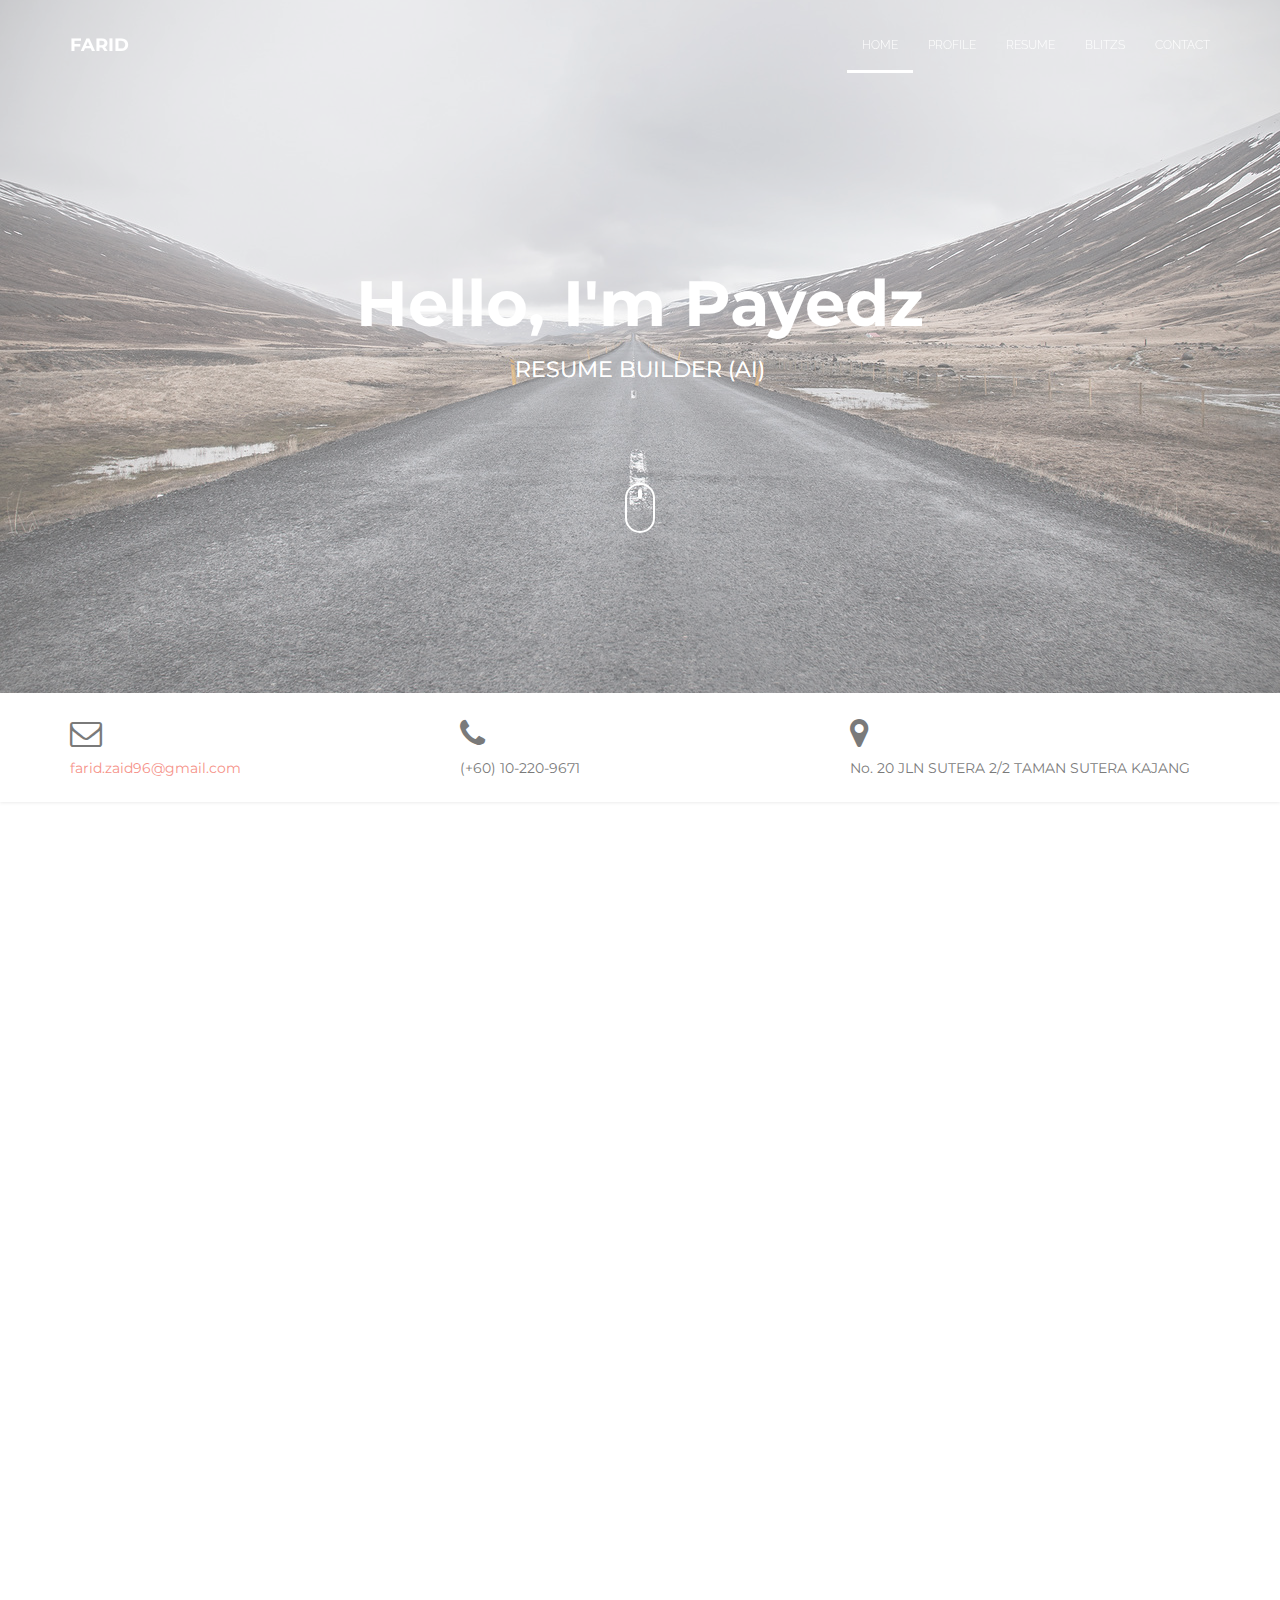
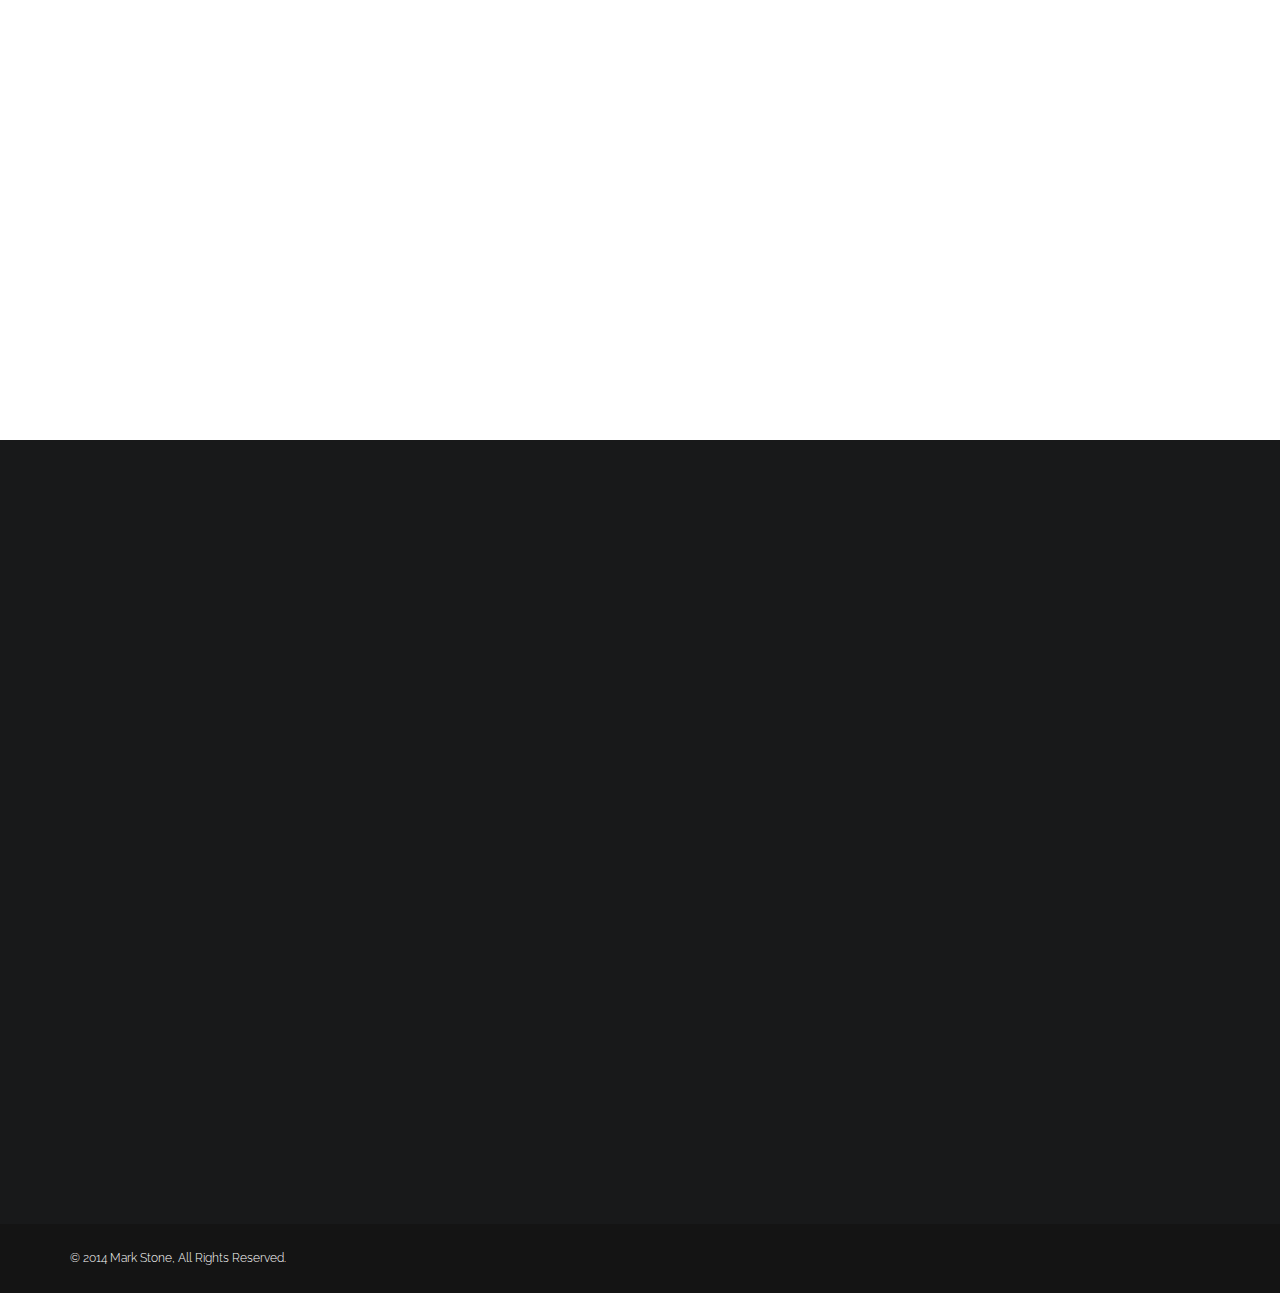
<file: My Resume/index.html>
﻿<!DOCTYPE html>
<html lang="en">
<head>
	<meta charset="UTF-8">
	<meta name="viewport" content="width=device-width, initial-scale=1.0">
	<meta name="description" content="">
	<meta name="author" content="">

	<title>Payedz - Portfolio</title>

	<!-- CSS -->
	<!-- Bootstrap core CSS -->
	<link href="assets/bootstrap/css/bootstrap.min.css" rel="stylesheet" media="screen">

	<!-- Owl Carousel -->
	<link href="assets/css/owl.theme.css" rel="stylesheet">
	<link href="assets/css/owl.carousel.css" rel="stylesheet">

	<!-- Magnific-popup lightbox -->
	<link href="assets/css/magnific-popup.css" rel="stylesheet">

	<!-- Simple text rotator -->
	<link href="assets/css/simpletextrotator.css" rel="stylesheet">

	<!-- Font Awesome CSS -->
	<link href="assets/css/font-awesome.min.css" rel="stylesheet" media="screen">

	<!-- Animate css -->
	<link href="assets/css/animate.css" rel="stylesheet">

	<!-- Custom styles CSS -->
	<link href="assets/css/style.css" rel="stylesheet" media="screen">
</head>
<body>

	<div class="wrapper">

		<!-- Preloader -->

		<div id="preloader">
			<div id="status">
				<div class="status-mes"><h4>PAYEDZ</h4></div>
			</div>
		</div>

		<!-- Navigation start -->

		<nav class="navbar navbar-custom navbar-fixed-top" role="navigation">
			<div class="container">

				<!-- Brand and toggle get grouped for better mobile display -->
				<div class="navbar-header">
					<button type="button" class="navbar-toggle" data-toggle="collapse" data-target="#bs-example-navbar-collapse-1">
						<span class="sr-only">Toggle navigation</span>
						<span class="icon-bar"></span>
						<span class="icon-bar"></span>
						<span class="icon-bar"></span>
					</button>
					<a class="navbar-brand" href="#">FARID</a>
				</div>

				<!-- Collect the nav links, forms, and other content for toggling -->
				<div class="collapse navbar-collapse" id="bs-example-navbar-collapse-1">
					<ul class="nav navbar-nav navbar-right">
						<li><a href="#intro">home</a></li>
						<li><a href="#profile">Profile</a></li>
						<li><a href="#resume">Resume</a></li>
						<li><a href="#portfolio">Blitzs</a></li>
						<li><a href="#contact">Contact</a></li>
					</ul>
				</div>

			</div>
		</nav>

		<!-- Navigation end -->

		<!-- Intro section start -->

		<section id="intro" class="section">

			<div class="container">

				<div class="row">

					<div class="col-md-12">

						<div class="hello wow bounceInDown">
							<h1>Hello, I'm Payedz</h1>
							<h3><span class="rotate">Resume Builder (AI) | Designer | Beginner Web Developer</span></h3>
						</div>

						<a href="#profile">
							<div class="mouse-icon">
								<div class="wheel"></div>
							</div>
						</a>

					</div>

				</div><!-- .row -->

			</div><!-- .container -->

		</section>

		<!-- Intro section end -->

		<!-- Profile contact callout section -->

		<section id="profile-contact">

			<div class="container">

				<div class="row">

					<div class="col-sm-4 wow bounceInLeft">
						<div class="profile-item">
							<i class="fa fa-envelope-o"></i>
							<h5><a href="mailto:farid.zaid96@gmail.com">farid.zaid96@gmail.com</a></h5>
						</div>
					</div>

					<div class="col-sm-4 wow bounceInUp">
						<div class="profile-item">
							<i class="fa fa-phone"></i>
							<h5>(+60) 10-220-9671</h5>
						</div>
					</div>

					<div class="col-sm-4 wow bounceInRight">
						<div class="profile-item">
							<i class="fa fa-map-marker"></i>
							<h5>No. 20 JLN SUTERA 2/2 TAMAN SUTERA KAJANG</h5>
						</div>
					</div>

				</div><!-- .row -->

			</div><!-- .container -->

		</section>

		<!-- Profile contact callout section -->

		<!-- Profile section start -->

		<section id="profile" class="section">

			<div class="container">

				<div class="row">

					<div class="col-md-12 headline wow bounceInDown">
						<h2>Muhammad Farid Bin Mohd Zaid</h2>
						<p>Back-end programmer. Network Trainer.</p>
					</div>

					<div class="col-md-3 col-sm-6 hidden-xs wow bounceInLeft">
						<img class="avatar" src="assets/images/payed.jpg" alt="" height="550" width="200">
						<div class="profile-widget">
							<h3>Social Profiles</h3>
							<h3>NICK : Payed</h3>
							<ul class="widget-social">
								<li><a href="https://www.facebook.com/faridzack90"><i class="fa fa-facebook fa-fw"></i></a></li>
								<li><a href="https://github.com/payedz"><i class="fa fa-github-alt"></i></a></li>
								<li><a href="https://plus.google.com/u/0/107358901848863750265"><i class="fa fa-google-plus"></i></a></li>
								<li><a href="https://twitter.com/payedzack"><i class="fa fa-twitter fa-stack"></i></a></li>
							</ul>
						</div>
					</div>

					<div class="col-md-3 col-sm-6 wow bounceInUp">

						<div class="profile-widget">
							<h3>Skillset</h3>

							<h5>Management skills</h5>
							<h5>Commitment</h5>
							<div class="skill-bar">
								<div class="skill-rate-on"></div>
								<div class="skill-rate-on"></div>
								<div class="skill-rate-on"></div>
								<div class="skill-rate-off"></div>
							</div>
							<h5>Punctuality</h5>
							<div class="skill-bar">
								<div class="skill-rate-on"></div>
								<div class="skill-rate-on"></div>
								<div class="skill-rate-on"></div>
								<div class="skill-rate-off"></div>
							</div>
							<h5>Strictness</h5>
							<div class="skill-bar">
								<div class="skill-rate-on"></div>
								<div class="skill-rate-on"></div>
								<div class="skill-rate-on"></div>
								<div class="skill-rate-off"></div>
							</div>
							<h5>Accuracy</h5>
							<div class="skill-bar">
								<div class="skill-rate-on"></div>
								<div class="skill-rate-on"></div>
								<div class="skill-rate-on"></div>
								<div class="skill-rate-off"></div>
							</div>
							<br>
							<h5>Technical skills</h5>
							<h5>Adobe Illustratator</h5>
							<div class="skill-bar">
								<div class="skill-rate-on"></div>
								<div class="skill-rate-on"></div>
								<div class="skill-rate-off"></div>
								<div class="skill-rate-off"></div>
							</div>

							<h5>C++</h5>
							<div class="skill-bar">
								<div class="skill-rate-on"></div>
								<div class="skill-rate-on"></div>
								<div class="skill-rate-on"></div>
								<div class="skill-rate-off"></div>
							</div>

							<h5>Visual Basic</h5>
							<div class="skill-bar">
								<div class="skill-rate-on"></div>
								<div class="skill-rate-on"></div>
								<div class="skill-rate-off"></div>
								<div class="skill-rate-off"></div>
							</div>

							<h5>Wireless(IoT)</h5>
							<div class="skill-bar">
								<div class="skill-rate-on"></div>
								<div class="skill-rate-on"></div>
								<div class="skill-rate-on"></div>
								<div class="skill-rate-off"></div>
							</div>
						</div>

						

					</div><!-- .col-md-3 -->

					<div class="col-md-6 col-sm-12 wow bounceInRight">
						<h3>Profesional Profile</h3>
						<p align="justify">Hi there, my name is Muhammad Farid Bin Mohd Zaid but everyone can call me Farid. I am about to tell a little bit story about myself. I am a IT student which has high intensity and passion into the IT world. Yet following to that, I then took my interest into the next level which is practice and understanding. I am now with my half-technical and half-management self is looking forward into a more interesting and challenging world outside awaits for me.</p>

						<p align="justify">
						Regards with that, I am also happy having lots of technical friends by my side help me dissolve more into the Information Technology world rather than developing myself solely into the Information System world. I love managing various kind of events, conducting tournaments and although distributing task and giving instruction are in my best expertise, I am also in love with technical things. Seeing something working technically right before my eyes is pleasing to my heart. </p>

						<p align="justify">I could assure you that I am well manage with my time, and lastly never doubt my passion towards programming</p>
					</div>

				</div><!-- .row -->

			</div><!-- .container -->

		</section>

		<!-- Profile section end -->


		<!-- Callout section start -->

		<section class="callout">

			<div class="container">

				<div class="row">

					<div class="col-md-3 hidden-xs wow bounceInLeft">
						<h3>My status</h3>
					</div>

					<div class="col-md-9 headline nomargin wow bounceInDown">
						<h3>I'm currently a full-time student at Universiti Teknologi PETRONAS.</h3>
						<p>I am a student, and a part time resume builder, which consistently take tenders. I also very interested in new innovation and opportunity to advance myself in the future. </p>
						<a href="#contact" class="btn btn-default btn-custom-2 callout-btn"><i class="fa fa-paper-plane-o icon-before"></i> Contact me</a>
					</div>

				</div><!-- .row -->

			</div><!-- .container -->

		</section>

		<!-- Callout section end -->

		<!-- Resume section start -->

		<section id="resume" class="section">

			<div class="container">

				<div class="row">

					<div class="col-md-12 headline wow bounceInDown">
						<h2>Resume</h2>
						<p>My education and experience.</p>
					</div>

				</div><!-- .row -->

				<div class="row resume-items">

					<div class="col-md-3 wow bounceInLeft">
						<h3>Education</h3>
					</div>

					<div class="col-md-6 col-sm-8 resume-item wow bounceInUp">
						<h4>Bachelor of Technology, Information Communication and Technology</h4>
						<p>I am currently a student who is still persuing his degree is Information Technology, and with certain technical skills I develop myself towards designing and hardware engineering (IoT).</p>
						<hr class="hidden-xs">
					</div>

					<div class="col-md-3 col-sm-4 resume-place wow bounceInRight">
						<h4><i class="fa fa-suitcase"></i> University Technology PETRONAS, Perak</h4>
						<i class="fa fa-calendar"></i> 2014 - 2018
						<hr class="visible-xs">
					</div>

					<div class="col-md-6 col-md-offset-3 col-sm-8 resume-item wow bounceInUp">
						<h4>Science Stream</h4>
						<p>I manage to excell in my Malaysia Certificate of Education [SPM] with current grade standing of Malaysian Standard 2A+,3A,3A-,1B+</p>
						<hr class="hidden-xs">
					</div>

					<div class="col-md-3 col-sm-4 resume-place wow bounceInRight">
						<h4><i class="fa fa-suitcase"></i>Royal Military College, Sungai Besi, KL</h4>
						<i class="fa fa-calendar"></i> 2012 - 2013
						<hr class="visible-xs">
					</div>
					<div class="col-md-6 col-md-offset-3 col-sm-8 resume-item wow bounceInUp">
						<h4>Basic/General Knowledge</h4>
						<p>I manage to excell in my Lower Certificate of Education [PMR] with current grade standing of Malaysian Standard 7A 1B</p>
						<hr class="hidden-xs">
					</div>

					<div class="col-md-3 col-sm-4 resume-place wow bounceInRight">
						<h4><i class="fa fa-suitcase"></i>SMK Saujana Impian, Selangor</h4>
						<i class="fa fa-calendar"></i> 2009 - 2011
						<hr class="visible-xs">
					</div>
					<div class="col-md-6 col-md-offset-3 col-sm-8 resume-item wow bounceInUp">
						<h4>Childs potential</h4>
						<p>I manage to excell in my Primary School Achievement Test [UPSR] with current grade standing of Malaysian Standard 5A</p>
						<hr class="hidden-xs">
					</div>

					<div class="col-md-3 col-sm-4 resume-place wow bounceInRight">
						<h4><i class="fa fa-suitcase"></i>SK Leftenan Adnan, Selangor</h4>
						<i class="fa fa-calendar"></i> 2003 - 2008
						<hr class="visible-xs">
					</div>


				</div><!-- .row -->

				<div class="row resume-items">

					<div class="col-md-3 wow bounceInLeft">
						<h3>Experience</h3>
					</div>

					<div class="col-md-6 col-sm-8 resume-item wow bounceInUp">
						<h4>Back-end developer / python programmer</h4>
						<p>I develop a wide scale QR scanner that stores encrypted data, and decipher it direct into excel sheet selected by the customer.</p>
						<hr class="hidden-xs">
					</div>

					<div class="col-md-3 col-sm-4 resume-place wow bounceInRight">
						<h4><i class="fa fa-suitcase"></i> Registry Unit, UTP</h4>
						<i class="fa fa-calendar"></i> 2015
						<hr class="visible-xs">
					</div>

					<div class="col-md-6 col-md-offset-3 col-sm-8 resume-item wow bounceInUp">
						<h4>C# programmer</h4>
						<p>I have made a complete [BETA] menu-driven CGPA database writer (less GUI support) for the lazy bones to easily key-in the students record into the database. </p>
						<hr class="hidden-xs">
					</div>

					<div class="col-md-3 col-sm-4 resume-place wow bounceInRight">
						<h4><i class="fa fa-suitcase"></i> Chemical Engineering, UTP</h4>
						<i class="fa fa-calendar"></i> 2013
						<hr class="visible-xs">
					</div>
					<div class="col-md-6 col-md-offset-3 col-sm-8 resume-item wow bounceInUp">
						<h4>Web Designer</h4>
						<p>Sample bootstrap testing , animated button squishy template [free]</p>
						<hr class="hidden-xs">
					</div>

					<div class="col-md-3 col-sm-4 resume-place wow bounceInRight">
						<h4><i class="fa fa-suitcase"></i> Class assignment, Web </h4>
						<i class="fa fa-calendar"></i> 2015
						<hr class="visible-xs">
					</div>
					

				</div><!-- .row -->

				<div class="row resume-items">

					<div class="col-md-3 wow bounceInLeft">
						<h3>Position/Role</h3>
						
					</div>

					<div class="col-md-6 col-sm-8 resume-item wow bounceInUp">
						<h4>2015</h4>
						<p>President of [FOR] Friends of Registry Support Unit</p>
						<hr class="hidden-xs">
					</div>

					<div class="col-md-3 col-sm-4 resume-place wow bounceInRight">
						<h4><i class="fa fa-suitcase"></i> UTP</h4>
						<i class="fa fa-calendar"></i> 2013 - 2015
						<hr class="visible-xs">
					</div>

					<div class="col-md-6 col-md-offset-3 col-sm-8 resume-item wow bounceInUp">
						<p>Head of Human Resource of CYBERHAX UTP</p>
						<hr class="hidden-xs">
					</div>

					<div class="col-md-3 col-sm-4 resume-place wow bounceInRight">
						<h4><i class="fa fa-suitcase"></i> UTP</h4>
						<i class="fa fa-calendar"></i> 2014 - 2015
						<hr class="visible-xs">
					</div>

					<div class="col-md-6 col-md-offset-3 col-sm-8 resume-item wow bounceInUp">
						<p>Assistant Head of Department Public Relation of [FASSA] Foundation Student Body</p>
						<hr class="hidden-xs">
					</div>

					<div class="col-md-3 col-sm-4 resume-place wow bounceInRight">
						<h4><i class="fa fa-suitcase"></i> UTP</h4>
						<i class="fa fa-calendar"></i> 2013 - 2014
						<hr class="visible-xs">
					</div>

					<div class="col-md-6 col-md-offset-3 col-sm-8 resume-item wow bounceInUp">
						<h4>School Years</h4>
						<p>Head of Dormitory C4</p>
						<hr class="hidden-xs">
					</div>

					<div class="col-md-3 col-sm-4 resume-place wow bounceInRight">
						<h4><i class="fa fa-suitcase"></i> ASiS</h4>
						<i class="fa fa-calendar"></i> 2012
						<hr class="visible-xs">
					</div>

					<div class="col-md-6 col-md-offset-3 col-sm-8 resume-item wow bounceInUp">
						<p>Head Squad of PKBM[L]</p>
						<hr class="hidden-xs">
					</div>

					<div class="col-md-3 col-sm-4 resume-place wow bounceInRight">
						<h4><i class="fa fa-suitcase"></i> ASiS</h4>
						<i class="fa fa-calendar"></i> 2012 
						<hr class="visible-xs">
					</div>	

				</div><!-- .row -->

				<div class="row resume-items">

					<div class="col-md-3 wow bounceInLeft">
						<h3>Events</h3>
						
					</div>

					<div class="col-md-6 col-sm-8 resume-item wow bounceInUp">
						<h4>Project manager for UTPHAX 2015</h4>
						<p>UTP National Hacking Competition</p>
						<hr class="hidden-xs">
					</div>

					<div class="col-md-3 col-sm-4 resume-place wow bounceInRight">
						<h4><i class="fa fa-suitcase"></i> UTP</h4>
						<i class="fa fa-calendar"></i> 2015
						<hr class="visible-xs">
					</div>

					<div class="col-md-6 col-md-offset-3 col-sm-8 resume-item wow bounceInUp">
						<h4>Project manager for PRE-UTPHAX 2015</h4>
						<p>Pre Nasional Hacking Competition</p>
						<hr class="hidden-xs">
					</div>

					<div class="col-md-3 col-sm-4 resume-place wow bounceInRight">
						<h4><i class="fa fa-suitcase"></i> Royale Chulan</h4>
						<i class="fa fa-calendar"></i> 2015
						<hr class="visible-xs">
					</div>

					<div class="col-md-6 col-md-offset-3 col-sm-8 resume-item wow bounceInUp">
						<h4>Project manager for PRE-UTPHAX 2015</h4>
						<p>Politeknik Pre Hacking Competition North Region Malaysia</p>
						<hr class="hidden-xs">
					</div>

					<div class="col-md-3 col-sm-4 resume-place wow bounceInRight">
						<h4><i class="fa fa-suitcase"></i> Politeknik Seberang Perai</h4>
						<i class="fa fa-calendar"></i> 2015
						<hr class="visible-xs">
					</div>

					<div class="col-md-6 col-md-offset-3 col-sm-8 resume-item wow bounceInUp">
						<h4>Project manager for PRE-UTPHAX 2015</h4>
						<p>UTP Internal Hacking Competition</p>
						<hr class="hidden-xs">
					</div>

					<div class="col-md-3 col-sm-4 resume-place wow bounceInRight">
						<h4><i class="fa fa-suitcase"></i> UTP</h4>
						<i class="fa fa-calendar"></i> 2015
						<hr class="visible-xs">
					</div>

					<div class="col-md-6 col-md-offset-3 col-sm-8 resume-item wow bounceInUp">
						<h4>Project manager for Utp Educamp</h4>
						<p>student intake registration [FOUNDATION]</p>
						<hr class="hidden-xs">
					</div>

					<div class="col-md-3 col-sm-4 resume-place wow bounceInRight">
						<h4><i class="fa fa-suitcase"></i> UTP</h4>
						<i class="fa fa-calendar"></i> JUNE 2015
						<hr class="visible-xs">
					</div>

					<div class="col-md-6 col-md-offset-3 col-sm-8 resume-item wow bounceInUp">
						<h4>Project manager for Utp Educamp</h4>
						<p>student intake registration [FOUNDATION]</p>
						<hr class="hidden-xs">
					</div>

					<div class="col-md-3 col-sm-4 resume-place wow bounceInRight">
						<h4><i class="fa fa-suitcase"></i> UTP</h4>
						<i class="fa fa-calendar"></i> APRIL 2015
						<hr class="visible-xs">
					</div>

					<div class="col-md-6 col-md-offset-3 col-sm-8 resume-item wow bounceInUp">
						<h4>Project manager for Utp Educamp</h4>
						<p>student intake registration[UG]</p>
						<hr class="hidden-xs">
					</div>

					<div class="col-md-3 col-sm-4 resume-place wow bounceInRight">
						<h4><i class="fa fa-suitcase"></i> UTP</h4>
						<i class="fa fa-calendar"></i> APRIL 2015
						<hr class="visible-xs">
					</div>

					<div class="col-md-6 col-md-offset-3 col-sm-8 resume-item wow bounceInUp">
						<h4>Project manager for Utp Educamp</h4>
						<p>student intake registration[UG]</p>
						<hr class="hidden-xs">
					</div>

					<div class="col-md-3 col-sm-4 resume-place wow bounceInRight">
						<h4><i class="fa fa-suitcase"></i> UTP</h4>
						<i class="fa fa-calendar"></i> APRIL 2015
						<hr class="visible-xs">
					</div>

					<div class="col-md-6 col-md-offset-3 col-sm-8 resume-item wow bounceInUp">
						<h4>Project manager for Utp Educamp</h4>
						<p>student intake registration [FOUNDATION]</p>
						<hr class="hidden-xs">
					</div>

					<div class="col-md-3 col-sm-4 resume-place wow bounceInRight">
						<h4><i class="fa fa-suitcase"></i> UTP</h4>
						<i class="fa fa-calendar"></i> FEB 2015
						<hr class="visible-xs">
					</div>

					<div class="col-md-6 col-md-offset-3 col-sm-8 resume-item wow bounceInUp">
						<h4>Project manager for Utp Educamp</h4>
						<p>student intake registration [UG]</p>
						<hr class="hidden-xs">
					</div>

					<div class="col-md-3 col-sm-4 resume-place wow bounceInRight">
						<h4><i class="fa fa-suitcase"></i> UTP</h4>
						<i class="fa fa-calendar"></i> JAN 2015
						<hr class="visible-xs">
					</div>

					<div class="col-md-6 col-md-offset-3 col-sm-8 resume-item wow bounceInUp">
						<h4>Project manager for Utp Educamp</h4>
						<p>student intake registration</p>
						<hr class="hidden-xs">
					</div>

					<div class="col-md-3 col-sm-4 resume-place wow bounceInRight">
						<h4><i class="fa fa-suitcase"></i> UTP</h4>
						<i class="fa fa-calendar"></i> MAY 2014
						<hr class="visible-xs">
					</div>

					<div class="col-md-6 col-md-offset-3 col-sm-8 resume-item wow bounceInUp">
						<h4>Project manager for Utp Educamp</h4>
						<p>student intake registration</p>
						<hr class="hidden-xs">
					</div>

					<div class="col-md-3 col-sm-4 resume-place wow bounceInRight">
						<h4><i class="fa fa-suitcase"></i> UTP</h4>
						<i class="fa fa-calendar"></i> JAN 2014
						<hr class="visible-xs">
					</div>

					<div class="col-md-6 col-md-offset-3 col-sm-8 resume-item wow bounceInUp">
						<h4>Project manager for Utp Educamp</h4>
						<p>student intake registration</p>
						<hr class="hidden-xs">
					</div>

					<div class="col-md-3 col-sm-4 resume-place wow bounceInRight">
						<h4><i class="fa fa-suitcase"></i> UTP</h4>
						<i class="fa fa-calendar"></i> MAY 2013
						<hr class="visible-xs">
					</div>

					<div class="col-md-6 col-md-offset-3 col-sm-8 resume-item wow bounceInUp">
						<h4>PIC Registration MAS</h4>
						<p>Student enrollment session</p>
						<hr class="hidden-xs">
					</div>

					<div class="col-md-3 col-sm-4 resume-place wow bounceInRight">
						<h4><i class="fa fa-suitcase"></i> UTP</h4>
						<i class="fa fa-calendar"></i> JULY 2015
						<hr class="visible-xs">
					</div>

					<div class="col-md-6 col-md-offset-3 col-sm-8 resume-item wow bounceInUp">
						<h4>PIC Registration MAS</h4>
						<p>Student enrollment session</p>
						<hr class="hidden-xs">
					</div>

					<div class="col-md-3 col-sm-4 resume-place wow bounceInRight">
						<h4><i class="fa fa-suitcase"></i> UTP</h4>
						<i class="fa fa-calendar"></i> MAc 2015
						<hr class="visible-xs">
					</div>

					<div class="col-md-6 col-md-offset-3 col-sm-8 resume-item wow bounceInUp">
						<h4>PIC Registration MAS</h4>
						<p>Student enrollment session</p>
						<hr class="hidden-xs">
					</div>

					<div class="col-md-3 col-sm-4 resume-place wow bounceInRight">
						<h4><i class="fa fa-suitcase"></i> UTP</h4>
						<i class="fa fa-calendar"></i> JAN 2015
						<hr class="visible-xs">
					</div>

					<div class="col-md-6 col-md-offset-3 col-sm-8 resume-item wow bounceInUp">
						<h4>PIC Registration MAS</h4>
						<p>Student enrollment session</p>
						<hr class="hidden-xs">
					</div>

					<div class="col-md-3 col-sm-4 resume-place wow bounceInRight">
						<h4><i class="fa fa-suitcase"></i> UTP</h4>
						<i class="fa fa-calendar"></i> MAY 2014
						<hr class="visible-xs">
					</div>
					
					<div class="col-md-6 col-md-offset-3 col-sm-8 resume-item wow bounceInUp">
						<h4>Committee Logistic [FLL] First Lego League</h4>
						<p>National Lego Robotic Competition</p>
						<hr class="hidden-xs">
					</div>

					<div class="col-md-3 col-sm-4 resume-place wow bounceInRight">
						<h4><i class="fa fa-suitcase"></i> UTP</h4>
						<i class="fa fa-calendar"></i> MAY 2015
						<hr class="visible-xs">
					</div>

					<div class="col-md-6 col-md-offset-3 col-sm-8 resume-item wow bounceInUp">
						<h4>Head Logistic CSR PETRONAS</h4>
						<p>Mobile Apps Challenge</p>
						<hr class="hidden-xs">
					</div>

					<div class="col-md-3 col-sm-4 resume-place wow bounceInRight">
						<h4><i class="fa fa-suitcase"></i> UTP</h4>
						<i class="fa fa-calendar"></i> FEB 2015
						<hr class="visible-xs">
					</div>

					<div class="col-md-6 col-md-offset-3 col-sm-8 resume-item wow bounceInUp">
						<h4>Trainer &amp; Technical MAC</h4>
						<p>Mobile Apps Challenge</p>
						<hr class="hidden-xs">
					</div>

					<div class="col-md-3 col-sm-4 resume-place wow bounceInRight">
						<h4><i class="fa fa-suitcase"></i> UTP</h4>
						<i class="fa fa-calendar"></i> 2013/2014
						<hr class="visible-xs">
					</div>

					<div class="col-md-6 col-md-offset-3 col-sm-8 resume-item wow bounceInUp">
						<h4>Trainer &amp; Technical Scratch</h4>
						<p>Animated Programming</p>
						<hr class="hidden-xs">
					</div>

					<div class="col-md-3 col-sm-4 resume-place wow bounceInRight">
						<h4><i class="fa fa-suitcase"></i> UTP</h4>
						<i class="fa fa-calendar"></i> 2013/2014
						<hr class="visible-xs">
					</div>

					<div class="col-md-6 col-md-offset-3 col-sm-8 resume-item wow bounceInUp">
						<h4>CSR Project FASSA</h4>
						<p>Fassilitator &amp; Lead Chemical substances</p>
						<hr class="hidden-xs">
					</div>

					<div class="col-md-3 col-sm-4 resume-place wow bounceInRight">
						<h4><i class="fa fa-suitcase"></i> UTP</h4>
						<i class="fa fa-calendar"></i> 2013
						<hr class="visible-xs">
					</div>

					<div class="col-md-6 col-md-offset-3 col-sm-8 resume-item wow bounceInUp">
						<h4>Head Shirt Designer CISD sports</h4>
						<p>Design shirt for cisd representative for each sports during UTP Sport Carnival.</p>
						<hr class="hidden-xs">
					</div>

					<div class="col-md-3 col-sm-4 resume-place wow bounceInRight">
						<h4><i class="fa fa-suitcase"></i> UTP</h4>
						<i class="fa fa-calendar"></i> 2014
						<hr class="visible-xs">
					</div>


				</div><!-- .row -->

				<div class="row resume-items">

					<div class="col-md-3 wow bounceInLeft">
						<h3>Participation</h3>
					</div>

					<div class="col-md-6 col-sm-8 resume-item wow bounceInUp">
						<h4>National UTPHAX'14</h4>
						<p>My team representing UTP for UTP National Hacking competition </p>
						<hr class="hidden-xs">
					</div>

					<div class="col-md-3 col-sm-4 resume-place wow bounceInRight">
						<h4><i class="fa fa-suitcase"></i> UTP</h4>
						<i class="fa fa-calendar"></i> 2014
						<hr class="visible-xs">
					</div>

					<div class="col-md-6 col-md-offset-3 col-sm-8 resume-item wow bounceInUp">
						<h4>ACM-ICPC</h4>
						<p>Al-kawarizmi Programming Challenge</p>
						<hr class="hidden-xs">
					</div>

					<div class="col-md-3 col-sm-4 resume-place wow bounceInRight">
						<h4><i class="fa fa-suitcase"></i>UTP</h4>
						<i class="fa fa-calendar"></i> 2014
						<hr class="visible-xs">
					</div>
					<div class="col-md-6 col-md-offset-3 col-sm-8 resume-item wow bounceInUp">
						<h4>Swinburne Programming Training</h4>
						<p>ACM-ICPC training at swinburne University of Technology Sarawak Campus</p>
						<hr class="hidden-xs">
					</div>

					<div class="col-md-3 col-sm-4 resume-place wow bounceInRight">
						<h4><i class="fa fa-suitcase"></i>Swinburne, Sarawak</h4>
						<i class="fa fa-calendar"></i> 2014
						<hr class="visible-xs">
					</div>
					<div class="col-md-6 col-md-offset-3 col-sm-8 resume-item wow bounceInUp">
						<h4>Hacking training at Sabah</h4>
						<p>UTPHAX training at UMS International Campus Labuan</p>
						<hr class="hidden-xs">
					</div>

					<div class="col-md-3 col-sm-4 resume-place wow bounceInRight">
						<h4><i class="fa fa-suitcase"></i>UMS, Labuan</h4>
						<i class="fa fa-calendar"></i> 2014
						<hr class="visible-xs">
					</div>
					<div class="col-md-6 col-md-offset-3 col-sm-8 resume-item wow bounceInUp">
						<h4>UTP Sport Carnival</h4>
						<p>Swimming [Backstroke] 400m, 3rd</p>
						<p>Swimming [front stroke] 100m, participant</p>
						<p>Swimming [front stroke] 50m, participant</p>
						<p>Swimming [butterfly] 200m, participant</p>
						<hr class="hidden-xs">
					</div>

					<div class="col-md-3 col-sm-4 resume-place wow bounceInRight">
						<h4><i class="fa fa-suitcase"></i>Sport Complex UTP</h4>
						<i class="fa fa-calendar"></i> 2014
						<hr class="visible-xs">
					</div>
					<div class="col-md-6 col-md-offset-3 col-sm-8 resume-item wow bounceInUp">
						<h4>UTP Sport Carnival</h4>
						<p>Chess 4 by 4 Team, 1st</p>
						<hr class="hidden-xs">
					</div>

					<div class="col-md-3 col-sm-4 resume-place wow bounceInRight">
						<h4><i class="fa fa-suitcase"></i>Sport Complex UTP</h4>
						<i class="fa fa-calendar"></i> 2013
						<hr class="visible-xs">
					</div>
					<div class="col-md-6 col-md-offset-3 col-sm-8 resume-item wow bounceInUp">
						<h4>Copa Aiche</h4>
						<p>Badminton Single, Semi-final</p>
						<hr class="hidden-xs">
					</div>

					<div class="col-md-3 col-sm-4 resume-place wow bounceInRight">
						<h4><i class="fa fa-suitcase"></i>Sport Complex UTP</h4>
						<i class="fa fa-calendar"></i> 2013
						<hr class="visible-xs">
					</div>

				</div><!-- .row -->


				<div class="row">

					<div class="col-md-6 col-md-offset-3 wow bounceInUp">
						<a href="https://github.com/payedz/FIrst-try/raw/master/CV%20-%20Payed.pdf" class="btn btn-default btn-custom-2"><i class="fa fa-cloud-download icon-before"></i> Download CV</a>
					</div>

				</div><!-- .row -->

			</div><!-- .container -->

		</section>

		<!-- Resume section end -->

		<!-- Callout section start -->

		<section id="clients" class="callout">

			<div class="container">

				<div class="row">

					<div class="col-md-3 hidden-xs wow bounceInLeft">
						<h3>Basic Working, IT AND Media</h3>
					</div>

					<div class="col-md-9 wow bounceInRight">

						<div id="owl-clients" class="owl-carousel">
							
							<div class="owl-item">
								<img src="assets/images/logo/word.png" alt="">
								<h4>Microsoft Word</h4>
							</div>

							<div class="owl-item">
								<img src="assets/images/logo/excel.png" alt="">
								<h4>Excel</h4>
							</div>

							<div class="owl-item">
								<img src="assets/images/logo/pp.png" alt="">
								<h4>PowerPoint</h4>
							</div>

							<div class="owl-item">
								<img src="assets/images/logo/python.png" alt="">
								<h4>Python</h4>
							</div>

							<div class="owl-item">
								<img src="assets/images/logo/DevC.png" alt="">
								<h4>C++</h4>
							</div>
						
							<div class="owl-item">
								<img src="assets/images/logo/pascal.png" alt="">
								<h4>Pascal</h4>
							</div>

							<div class="owl-item">
								<img src="assets/images/logo/sql.png" alt="">
								<h4>SQL</h4>
							</div>

							<div class="owl-item">
								<img src="assets/images/logo/html.png" alt="">
								<h4>HTML</h4>
							</div>

							<div class="owl-item">
								<img src="assets/images/logo/js.png" alt="">
								<h4>JS</h4>
							</div>

							<div class="owl-item">
								<img src="assets/images/logo/php.png" alt="">
								<h4>php</h4>
							</div>

							<div class="owl-item">
								<img src="assets/images/logo/ps.png" alt="">
								<h4>Adobe Photoshop</h4>
							</div>

							<div class="owl-item">
								<img src="assets/images/logo/ai.png" alt="">
								<h4>Adobe Ilustrator</h4>
							</div>

						</div>

					</div><!-- .col-md-9 -->

				</div><!-- .row -->

			</div><!-- .container -->

		</section>


		<!-- Callout section end -->

		<!-- Portfolio section start -->

		<section id="portfolio" class="section">

			<div class="container">

				<div class="row">

					<div class="col-md-12 headline wow bounceInDown">
						<h2>Blitzs</h2>
						<p>My recent experiences.</p>
					</div>

					<div class="col-md-4 col-sm-6 wow bounceInLeft">
						<a href="assets/images/p1.jpg" class="pop-up" title="Caption 1">
							<div class="portfolio-item">
								<div class="portfolio-item-preview">
									<img src="assets/images/p1.jpg" alt="">
								</div>
								<div class="portfolio-item-description">
									<h3>Internal Pre-UTPHAX 15</h3>
									<p>UTP Internal Hacking Competition</p>
								</div>
							</div>
						</a>
					</div>

					<div class="col-md-4 col-sm-6 wow bounceInUp">
						<a href="https://vimeo.com/45830194" class="video-pop-up" title="Caption 2">
							<div class="portfolio-item">
								<div class="portfolio-item-preview">
									<img src="assets/images/p3.jpg" alt="">
								</div>
								<div class="portfolio-item-description">
									<h3>Pre UTPHAX 15</h3>
									<p>Royale Chulan Pre National Hacking</p>
								</div>
							</div>
						</a>
					</div>

					<div class="col-md-4 col-sm-6 wow bounceInRight">
						<a href="assets/images/p3.jpg" class="pop-up" title="Caption 3">
							<div class="portfolio-item">
								<div class="portfolio-item-preview">
									<img src="assets/images/p2.jpg" alt="">
								</div>
								<div class="portfolio-item-description">
									<h3>Politeknik Training</h3>
									<p>PSP Hacking Training</p>
								</div>
							</div>
						</a>
					</div>

					

				</div><!-- .row -->

			</div><!-- .container -->

		</section>

		<!-- Portfolio section end -->

		<!-- Contact section start -->

		<section id="contact" class="section">

			<div class="container">

				<div class="row">

					<div class="col-md-12 headline wow bounceInLeft">
						<h2>Contact Me</h2>
						<p>Drop Me a line or give me a ring. I would love anything you want to say.</p>
					</div>

					<div class="col-md-6 wow bounceInUp">

						<p>I am a student, and a part time resume builder, which consistently take tenders. I also very interested in new innovation and opportunity to advance myself in the future. </p>

						<ul class="icon-list">
							<li><i class="fa fa-fw fa-map-marker"></i>Universiti Teknologi PETRONAS, 32610 Bandar Seri Iskandar, Perak Darul Ridzuan, Malaysia</li>
							<li><i class="fa fa-fw fa-phone"></i>+60 10 220 9671</li>
							<li><i class="fa fa-fw fa-envelope-o"></i><a href="mailto:farid.zaid96@gmail">farid.zaid96@gmail</a></li>							
						</ul>

					</div>

					<div class="col-md-6 wow bounceInRight">

						<form id="contact-form" role="form">

							<div class="form-group">
								<label class="sr-only" for="c_name">Name</label>
								<input type="text" id="c_name" class="form-control" name="c_name" placeholder="Name">
							</div>

							<div class="form-group">
								<label class="sr-only" for="c_email">Email address</label>
								<input type="email" id="c_email" class="form-control" name="c_email" placeholder="E-mail">
							</div>

							<div class="form-group">
								<textarea class="form-control" id="c_message" name="c_message" rows="7" placeholder="Your message"></textarea>
							</div>

							<button type="submit" class="btn btn-custom-1">
								<i class="fa fa-bullhorn icon-before"></i> Send it
							</button>

						</form>

						<div class="ajax-response"></div>

					</div>

				</div><!-- .row -->

			</div><!-- .container -->

		</section>

		<!-- Contact section end -->

		<!-- Footer start -->

		<footer id="footer">

			<div class="container">

				<div class="row">

					<div class="col-md-12">
						<p class="copy">
							© 2014 Mark Stone, All Rights Reserved.
						</p>
					</div>

				</div><!-- .row -->

			</div><!-- .container -->

		</footer>

		<!-- Footer end -->

	</div><!-- .wrapper -->

	<!-- Javascript files -->
	<!-- jQuery -->
	<script src="assets/js/jquery-1.11.0.min.js"></script>
	<!-- Bootstrap JS -->
	<script src="assets/bootstrap/js/bootstrap.min.js"></script>
	<!-- Background slider -->
	<script src="assets/js/jquery.backstretch.min.js"></script>
	<!-- OwlCarousel -->
	<script src="assets/js/owl.carousel.min.js"></script>
	<!-- Modal for portfolio -->
	<script src="assets/js/jquery.magnific-popup.min.js"></script>
	<!-- Text rotator -->
	<script src="assets/js/jquery.simple-text-rotator.min.js"></script>
	<!-- Waypoints -->
	<script src="assets/js/jquery.waypoints.js"></script>
	<!-- CountTo  -->
	<script src="assets/js/jquery.countTo.js"></script>
	<!-- WOW - Reveal Animations When You Scroll -->
	<script src="assets/js/wow.min.js"></script>   
	<!-- Smooth scroll -->
	<script src="assets/js/smoothscroll.js"></script>
	<!-- Fitvids -->
	<script src="assets/js/jquery.fitvids.js"></script>
	<!-- Custom scripts -->
	<script src="assets/js/custom.js"></script>

</body>
</html>
</file>
<file: My Resume/assets/css/simpletextrotator.css>
.rotating {
  display: inline-block;
  -webkit-transform-style: preserve-3d;
  -moz-transform-style: preserve-3d;
  -ms-transform-style: preserve-3d;
  -o-transform-style: preserve-3d;
  transform-style: preserve-3d;
  -webkit-transform: rotateX(0) rotateY(0) rotateZ(0);
  -moz-transform: rotateX(0) rotateY(0) rotateZ(0);
  -ms-transform: rotateX(0) rotateY(0) rotateZ(0);
  -o-transform: rotateX(0) rotateY(0) rotateZ(0);
  transform: rotateX(0) rotateY(0) rotateZ(0);
  -webkit-transition: 0.5s;
  -moz-transition: 0.5s;
  -ms-transition: 0.5s;
  -o-transition: 0.5s;
  transition: 0.5s;
  -webkit-transform-origin-x: 50%;
}

.rotating.flip {
  position: relative;
}

.rotating .front, .rotating .back {
  left: 0;
  top: 0;
  -webkit-backface-visibility: hidden;
  -moz-backface-visibility: hidden;
  -ms-backface-visibility: hidden;
  -o-backface-visibility: hidden;
  backface-visibility: hidden;
}

.rotating .front {
  position: absolute;
  display: inline-block;
  -webkit-transform: translate3d(0,0,1px);
  -moz-transform: translate3d(0,0,1px);
  -ms-transform: translate3d(0,0,1px);
  -o-transform: translate3d(0,0,1px);
  transform: translate3d(0,0,1px);
}

.rotating.flip .front {
  z-index: 1;
}

.rotating .back {
  display: block;
  opacity: 0;
}

.rotating.spin {
  -webkit-transform: rotate(360deg) scale(0);
  -moz-transform: rotate(360deg) scale(0);
  -ms-transform: rotate(360deg) scale(0);
  -o-transform: rotate(360deg) scale(0);
  transform: rotate(360deg) scale(0);
}



.rotating.flip .back {
  z-index: 2;
  display: block;
  opacity: 1;
  
  -webkit-transform: rotateY(180deg) translate3d(0,0,0);
  -moz-transform: rotateY(180deg) translate3d(0,0,0);
  -ms-transform: rotateY(180deg) translate3d(0,0,0);
  -o-transform: rotateY(180deg) translate3d(0,0,0);
  transform: rotateY(180deg) translate3d(0,0,0);
}

.rotating.flip.up .back {
  -webkit-transform: rotateX(180deg) translate3d(0,0,0);
  -moz-transform: rotateX(180deg) translate3d(0,0,0);
  -ms-transform: rotateX(180deg) translate3d(0,0,0);
  -o-transform: rotateX(180deg) translate3d(0,0,0);
  transform: rotateX(180deg) translate3d(0,0,0);
}

.rotating.flip.cube .front {
  -webkit-transform: translate3d(0,0,100px) scale(0.9,0.9);
  -moz-transform: translate3d(0,0,100px) scale(0.85,0.85);
  -ms-transform: translate3d(0,0,100px) scale(0.85,0.85);
  -o-transform: translate3d(0,0,100px) scale(0.85,0.85);
  transform: translate3d(0,0,100px) scale(0.85,0.85);
}

.rotating.flip.cube .back {
  -webkit-transform: rotateY(180deg) translate3d(0,0,100px) scale(0.9,0.9);
  -moz-transform: rotateY(180deg) translate3d(0,0,100px) scale(0.85,0.85);
  -ms-transform: rotateY(180deg) translate3d(0,0,100px) scale(0.85,0.85);
  -o-transform: rotateY(180deg) translate3d(0,0,100px) scale(0.85,0.85);
  transform: rotateY(180deg) translate3d(0,0,100px) scale(0.85,0.85);
}

.rotating.flip.cube.up .back {
  -webkit-transform: rotateX(180deg) translate3d(0,0,100px) scale(0.9,0.9);
  -moz-transform: rotateX(180deg) translate3d(0,0,100px) scale(0.85,0.85);
  -ms-transform: rotateX(180deg) translate3d(0,0,100px) scale(0.85,0.85);
  -o-transform: rotateX(180deg) translate3d(0,0,100px) scale(0.85,0.85);
  transform: rotateX(180deg) translate3d(0,0,100px) scale(0.85,0.85);
}
</file>
<file: My Resume/assets/css/style.css>
/**
 * Support: web-master72@yandex.ru;
 * Author: web-master72
 * 
 *
/* ---------------------------------------------- /*
 * General styles
/* ---------------------------------------------- */

@import url(http://fonts.googleapis.com/css?family=Montserrat:400,700);
@import url(http://fonts.googleapis.com/css?family=Raleway:400,300,700);

body {
	font: 300 15px/1.6 'Raleway', serif, sans-serif;
	color: #545454;
}

img {
	max-width: 100%;
	height: auto;
}

a {
	color: #EF4836;
}

a:hover {
	color: #C4C4C4;
}

/* ---------------------------------------------- /*
 * Typography
/* ---------------------------------------------- */

h1, h2, h3, h4, h5, h6 {
	font: 400 46px/1.2 'Montserrat', serif, sans-serif;
	margin: 5px 0 5px;
	color: #222;
}

h1 {
	font-size: 64px;
	font-weight: 700;
	margin: 5px 0 15px;
}

h2 {
	font-size: 40px;
	font-weight: 700;
}

h3 {
	font-size: 22px;
	text-transform: uppercase;
	margin: 5px 0 15px;
}

h4 {
	font-size: 16px;
	margin: 5px 0 10px;
}

h5 {
	font-size: 14px;
}

h6 {
	font-size: 13px;
}

/* ---------------------------------------------- /*
 * Transition elsements
/* ---------------------------------------------- */

a,
.btn,
.navbar,
.form-control,
.portfolio-item-description {
	-webkit-transition: all 0.125s ease-in-out 0s;
	   -moz-transition: all 0.125s ease-in-out 0s;
		-ms-transition: all 0.125s ease-in-out 0s;
		 -o-transition: all 0.125s ease-in-out 0s;
			transition: all 0.125s ease-in-out 0s;
}

.portfolio-item-preview {
	-webkit-transition: all 0.3s ease-in-out 0s;
	   -moz-transition: all 0.3s ease-in-out 0s;
		-ms-transition: all 0.3s ease-in-out 0s;
		 -o-transition: all 0.3s ease-in-out 0s;
			transition: all 0.3s ease-in-out 0s;
}

/* ---------------------------------------------- /*
 * Reset box-shadow
/* ---------------------------------------------- */

.btn,
.panel,
.progress,
.form-control,
.modal-content,
.form-control:hover, 
.form-control:focus {
	-webkit-box-shadow: none;
			box-shadow: none;
}

/* ---------------------------------------------- /*
 * Reset border-radius
/* ---------------------------------------------- */

.btn,
.label,
.alert,
.avatar,
.progress,
.form-control,
.modal-content,
.panel-group .panel,
.widget-social li a {
	-webkit-border-radius: 3px;
	   -moz-border-radius: 3px;
		 -o-border-radius: 3px;
			border-radius: 3px;
}

/* ---------------------------------------------- /*
 * Inputs styles
/* ---------------------------------------------- */

.form-control {
	background: #FFF;
	border: 2px solid #C4C4C4;
	height: 54px;
	font-size: 14px;
	padding: 15px;
	color: #777;
}

.input-lg, .form-horizontal .form-group-lg .form-control {
	height: 62px;
}

.input-sm, .form-horizontal .form-group-sm .form-control {
	height: 40px;
	font-size: 12px;
}

/* ---------------------------------------------- /*
 * Custom button style
/* ---------------------------------------------- */

.btn {
	font-weight: 700;
	font-size: 14px;
	padding: 17px 27px;
	border: 0;
}

.btn:hover, .btn:focus, .btn:active, .btn.active {
	outline: inherit !important;
}

/* Button icons */

.btn .icon-before {
	margin-right: 6px;
}

.btn .icon-after {
	margin-left: 6px;
}

/* Button size */

.btn-lg, .btn-group-lg > .btn {
	padding: 22px 24px;
	font-size: 14px;
}

.btn-sm, .btn-group-sm > .btn {
	padding: 11px 18px;
	font-weight: 400;
	font-size: 12px;
}

.btn-xs, .btn-group-xs > .btn {
	padding: 7px 14px;
	font-size: 10px;
}

.btn-list .btn {
	margin-bottom: 5px;
}

/* Button types*/

.btn-default {
	background: #EEEEEE;
}

.btn-custom-1, .btn-custom-2 {
	background: transparent;
	border: 2px solid #EF4836;
	padding: 15px 25px;
}

.btn-custom-2 {
	border: 2px solid #222;
}

.btn-custom-1:hover, .btn-custom-1:focus, .btn-custom-1:active, .btn-custom-1.active {
	background: #EF4836;
	border: 2px solid #EF4836;
	color: #FFF;
}

.btn-custom-2:hover, .btn-custom-2:focus, .btn-custom-2:active, .btn-custom-2.active {
	background: #222;
	border: 2px solid #222;
	color: #FFF;
}

/* ---------------------------------------------- /*
 * Alerts style
/* ---------------------------------------------- */

.alert {
	border: 0;
}

/* ---------------------------------------------- /*
 * Skill-bars
/* ---------------------------------------------- */

.skill-bar {
	background: #C4C4C4;
	display: table;
	height: 4px;
	width: 100%;
	margin: 10px -2px 20px -2px;
}

.skill-bar .skill-rate-on {
	background: #353535;
}

.skill-rate-on, .skill-rate-off {
	display: table-cell;
	border-left: 2px solid #FFF;
	border-right: 2px solid #FFF;
}

/* ---------------------------------------------- /*
 * Progress bars
/* ---------------------------------------------- */

.progress {
	background: #E5E5E5;
	margin-top: 10px;
	margin-bottom: 20px;
}

.progress-bar {
	background: #353535;
	box-shadow: none;
}

/* ---------------------------------------------- /*
 * Tabs
/* ---------------------------------------------- */

.nav-pills, .nav-tabs {
	margin-bottom: 20px;
}

.nav-pills > li > a {
	border-radius: 3px;
}

.nav-tabs > li > a {
	border-radius: 3px 3px 0 0;
}

/* ---------------------------------------------- /*
 * Panels
/* ---------------------------------------------- */

.panel {
	border: 0;
}

.panel-body {
	background: #f5f5f5;
}

.panel-group .panel-heading + .panel-collapse > .panel-body {
	border: 0;
}

/* ---------------------------------------------- /*
 * Modal
/* ---------------------------------------------- */

.modal-content {
	border: 0;
}

/* ---------------------------------------------- /*
 * Labels
/* ---------------------------------------------- */

.label {
	padding: .2em .6em .2em;
	font-size: 70%;
}

.label-custom-1 {
	background: #EF4836;
}

.label-custom-2 {
	background: #222;
}

/* ---------------------------------------------- /*
 * General
/* ---------------------------------------------- */

.wrapper {
	overflow: hidden;
}

.section, .callout {
	position: relative;
	padding: 120px 0;
}

.callout {
	background: #F5F5F5;
}

.headline {
	margin: 0 0 60px;
}

.headline p {
	font-weight: 700;
	color: #C4C4C4;
}

.callout-btn {
	margin-top: 10px;
}

.rotate {
	text-shadow: 0 0 0 !important;
}

.nomargin {
	margin: 0 !important;
}

.long-down {
	margin-bottom: 40px;
}

.icon-list {
	list-style: none;
	padding: 0px;
}

.icon-list > li > i {
	margin-right: 6px;
}

h3 > .fa {
	font-size: 24px;
	margin-right: 6px;
}

.mouse-icon {
	position: relative;
	border: 2px solid #fff;
	border-radius: 16px;
	height: 50px;
	width: 30px;
	margin: 0 auto;
	display: block;
	z-index: 10;
}

.mouse-icon .wheel {
	-webkit-animation-name: drop;
	-webkit-animation-duration: 1s;
	-webkit-animation-timing-function: linear;
	-webkit-animation-delay: 0s;
	-webkit-animation-iteration-count: infinite;
	-webkit-animation-play-state: running;
	animation-name: drop;
	animation-duration: 1s;
	animation-timing-function: linear;
	animation-delay: 0s;
	animation-iteration-count: infinite;
	animation-play-state: running;
}

.mouse-icon .wheel {
	position: relative;
	border-radius: 10px;
	background: #fff;
	width: 4px;
	height: 10px;
	top: 4px;
	margin-left: auto;
	margin-right: auto;
}

@-webkit-keyframes drop	{
	0%   { top:5px;  opacity: 0;}
	30%  { top:10px; opacity: 1;}
	100% { top:25px; opacity: 0;}
}

@keyframes drop	{
	0%   { top:5px;  opacity: 0;}
	30%  { top:10px; opacity: 1;}
	100% { top:25px; opacity: 0;}
}

/* ---------------------------------------------- /*
 * Navigation
/* ---------------------------------------------- */

.navbar {
	background: none;
	border-radius: 0;
	border: 0;
	padding: 20px 0;
	text-transform: uppercase;
	color: #FFF !important;
}

.navbar-custom .nav li a:hover, 
.navbar-custom .nav li a:focus, 
.navbar-custom .nav li.active {
	background: none;
	outline: 0;
	color: #EF4836;
}

.navbar-custom .navbar-brand {
	font: 700 18px/1.2 'Montserrat', serif, sans-serif;
	color: #FFF;
}

.navbar-custom .navbar-nav > li.active {
	border-bottom: 3px solid #FFF;
}

.navbar-custom .navbar-toggle .icon-bar {
	background: #FFF;
}

.navbar-custom .navbar-nav > li > a,
.navbar-custom .navbar-nav .dropdown-menu > li > a {
	color: #FFF;
	font-size: 12px;
}

.navbar-color,
.custom-collapse {
	background: #FFF;
	box-shadow: 0 0 4px rgba(0, 0, 0, .2);
	padding: 0;
}

.navbar-color .navbar-brand,
.custom-collapse .navbar-brand,
.navbar-color .navbar-nav > li > a,
.navbar-color .navbar-nav .dropdown-menu > li > a,
.custom-collapse .navbar-nav > li > a,
.custom-collapse .navbar-nav .dropdown-menu > li > a {
	color: #222;
}

.navbar-color .navbar-nav > li.active {
	border-bottom: 3px solid #222;
}

.custom-collapse .navbar-nav {
	text-align: left;
}

.custom-collapse .navbar-nav > li.active {
	border: 0;
}

.navbar-color .navbar-toggle .icon-bar,
.custom-collapse .navbar-toggle .icon-bar {
	background: #222;
}

/* ---------------------------------------------- /*
 * Intro
/* ---------------------------------------------- */

#intro {
	padding: 260px 0 160px 0;
	text-align: center;
	color: #FFF;
}

#intro h1, #intro h2, #intro h3, #intro h4, #intro h5, #intro h6 {
	color: #FFF;
}

.hello {
	margin: 0 0 100px;
}

/* ---------------------------------------------- /*
 * Profile-contact
/* ---------------------------------------------- */

#profile-contact {
	box-shadow: 0 0 4px rgba(0, 0, 0, .2);
	padding: 20px 0;
}

.profile-item i {
	display: block;
	line-height: 42px;
	font-size: 32px;
	color: #222;
}

.profile-widget {
	margin-bottom: 40px;
}

.widget-social {
	padding: 0;
	margin: 0;
}

.widget-social li {
	display: inline-block;
	margin-right: 5px;
}

.widget-social li a {
	background: #2e2e2e;
	text-align: center;
	display: block;
	width: 40px;
	height: 40px;
	line-height: 40px;
	font-size: 1.25em;
	color: #FFF;
}

.widget-social li a:hover {
	background: #EF4836;
}

.stat .stat-icon {
	margin-bottom: 10px;
	font-size: 32px;
	color: #222;
}

.stat .stat-icon i {
	margin-right: 10px;
}

/* ---------------------------------------------- /*
 * Service
/* ---------------------------------------------- */

.service {
	margin: 0 0 40px;
}

.service .icon {
	font-size: 32px;
	margin: 0 0 5px;
	color: #222;
}

/* ---------------------------------------------- /*
 * Resume
/* ---------------------------------------------- */

.resume-items {
	margin-bottom: 40px;
}

.resume-place {
	margin-bottom: 20px;
}

.resume-place > i,
.resume-place > h4 > i {
	color: #C4C4C4;
	font-size: 14px;
	margin-right: 5px;
}

/* ---------------------------------------------- /*
 * Clients
/* ---------------------------------------------- */

.owl-theme .owl-item {
	text-align: center;
}

.owl-theme .owl-controls .owl-page span {
	margin: 0 4px;
}

.owl-theme .owl-controls .owl-page span {
	border-radius: 0;
	width: 40px;
	height: 4px;
}

.owl-theme .owl-controls .owl-pagination {
	margin-top: 20px;
}

/* ---------------------------------------------- /*
 * Portfolio
/* ---------------------------------------------- */

.portfolio-item {
	margin-bottom: 20px;
	overflow: hidden;
}

.portfolio-item-preview {
	position: relative;
}

.portfolio-item:hover .portfolio-item-preview {
	-webkit-transform: scale(1.1) rotate(2deg);
	   -moz-transform: scale(1.3) rotate(3deg);
		-ms-transform: scale(1.3) rotate(3deg);
		 -o-transform: scale(1.3) rotate(3deg);
			transform: scale(1.2) rotate(3deg);
}

.portfolio-item:hover .portfolio-item-description {
	opacity: 1;
	bottom: 0;
}

.portfolio-item-description {
	background: rgba(255, 255, 255, .85);
	position: absolute;
	right: 0;
	bottom: -70px;
	left: 0;
	padding: 25px;
	text-align: center;
	opacity: 0;
	color: #222;
}

/* ---------------------------------------------- /*
 * Contact
/* ---------------------------------------------- */

#contact {
	background: #18191a;
	color: #FFF;
}

#contact h1, #contact h2, #contact h3, #contact h4, #contact h5, #contact h6 {
	color: #FFF;
}

#contact .form-control {
	border: 0;
}

.ajax-response {
	margin-top: 15px;
}

#footer {
	background: #141414;
	padding: 20px 0;
	color: #FFF;
}

#footer .copy {
	font-size: 12px;
	margin: 5px 0;
}

/* ---------------------------------------------- /*
 * Preloader
/* ---------------------------------------------- */

#preloader {
	background: #FFF;
	bottom: 0;
	left: 0;
	position: fixed;
	right: 0;
	top: 0;
	z-index: 9999;
}

#status, .status-mes {
	background-image: url(../images/488.GIF);
	background-position: center;
	background-repeat: no-repeat;
	height: 200px;
	left: 50%;
	margin: -100px 0 0 -100px;
	position: absolute;
	top: 50%;
	width: 200px;
}

.status-mes {
	background: none;
	left: 0;
	margin: 0;
	text-align: center;
	top: 65%; 
}

.status-mes h4 {
	color: #222;
	margin-top: 30px;
}

/* ---------------------------------------------- /*
 * Media
/* ---------------------------------------------- */

@media (max-width: 767px) {

	.wrapper {
		text-align: center;
	}

	#profile-contact .profile-item {
		margin: 0 0 20px;
	}

	#stats .stat {
		margin: 0 0 20px;
	}

}
</file>
